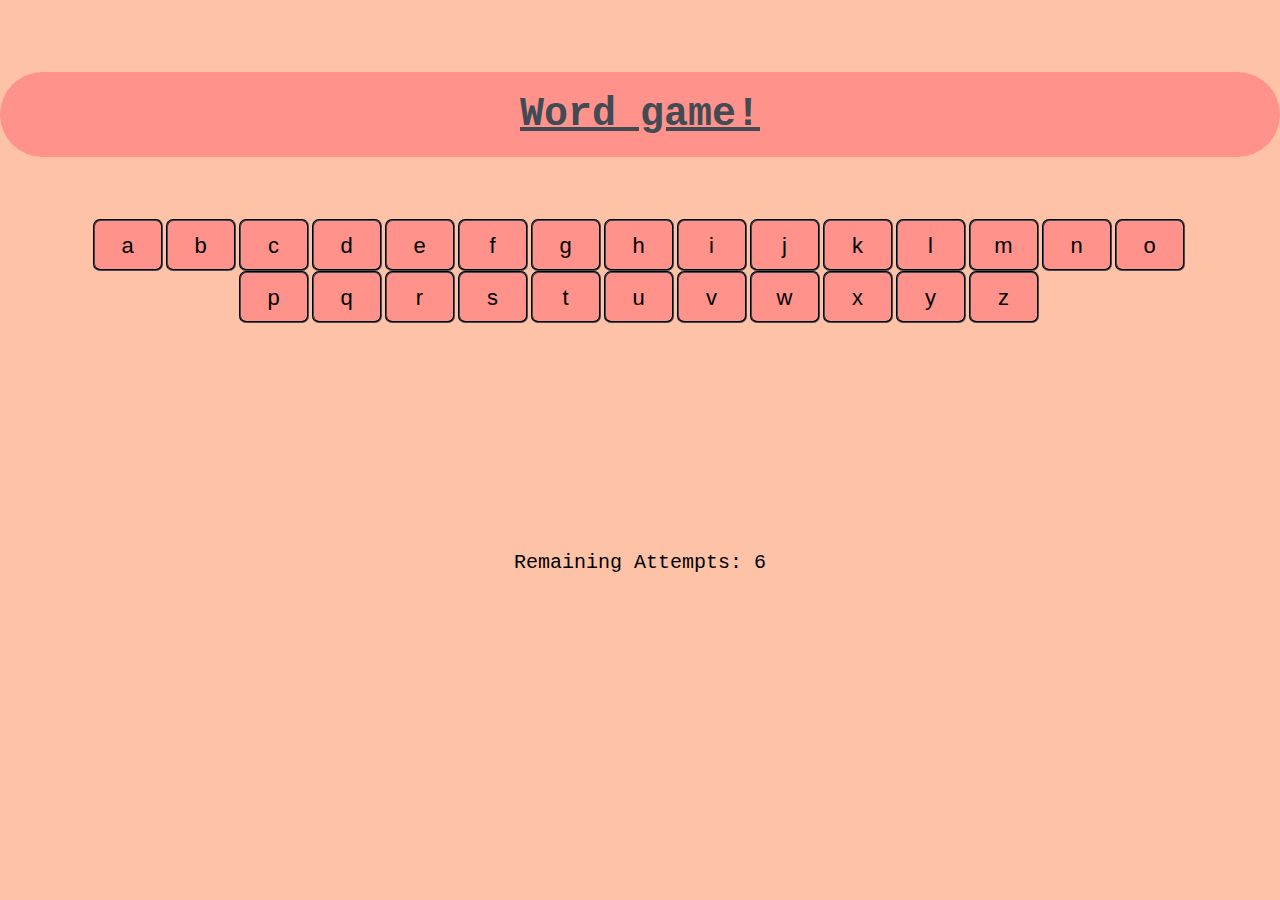
<file: index.html>
<!DOCTYPE html>
<html lang="en">
<head>
    <meta charset="UTF-8">
    <meta name="viewport" content="width=device-width, initial-scale=1.0">
    <title>Word Game</title>
    <link rel="stylesheet" href="./index.css">
</head>

<body>
    <h1 id="title">Word guessing game!</h1>
    <div id="word-display"></div>
    <div id="game-display"></div>
    <div id="buttons-container"></div>
    <p id="remaining-attempts">Remaining Attempts: <span id="attempts-count">6</span></p>
    <div id="gameover-screen" style="display: none;">
        <h1>Game Over</h1>
        <p id="gameover-message"></p>
        <button id="restart-button">Restart</button>
    </div>
    <div id="winner-screen" style="display: none;">
        <h1>Victory!</h1>
        <p id="winner-message"></p>
        <button id="winner-restart-button">Restart</button>
    </div>
    <script src="./index.js" defer></script>
</body>
</html>
</file>
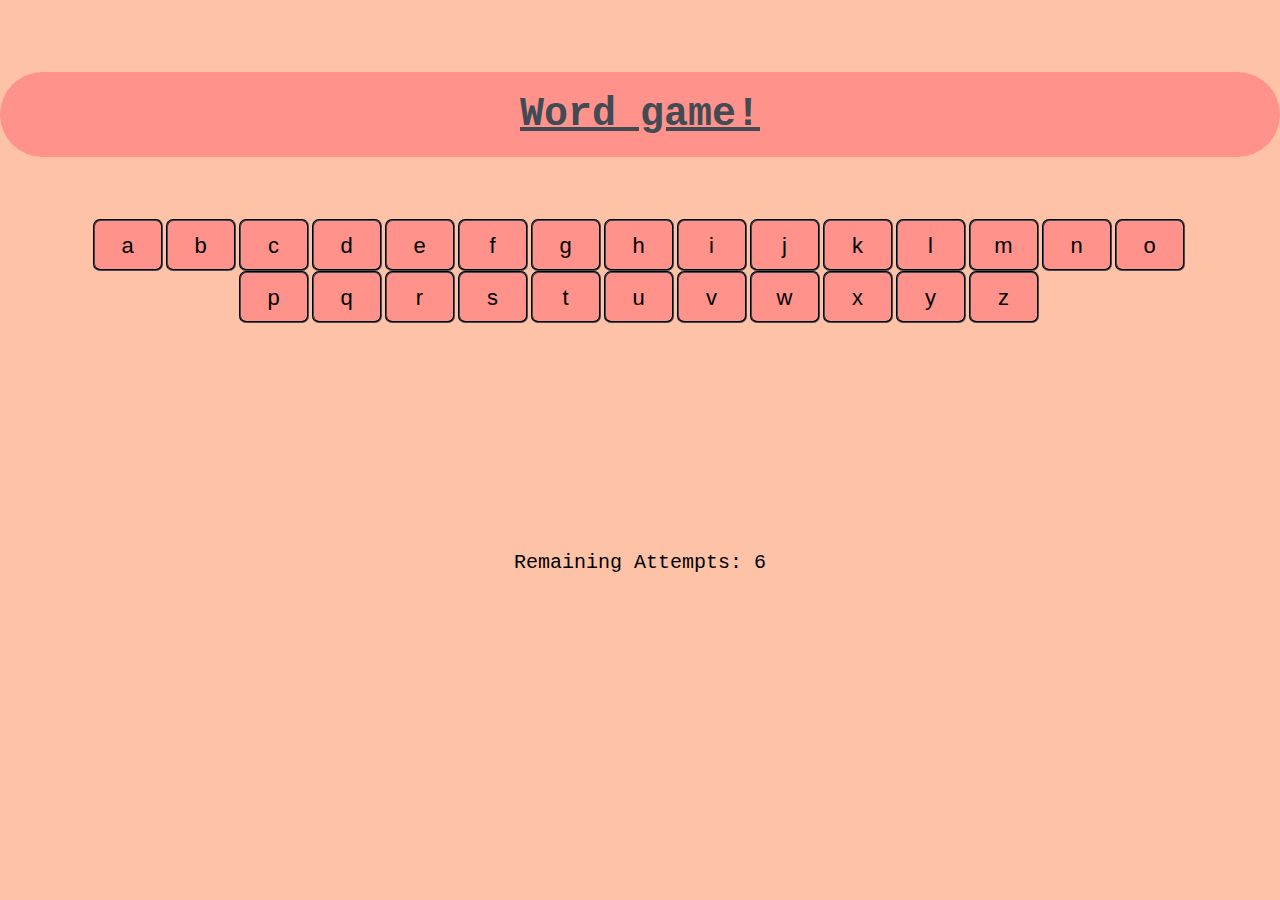
<file: html/index.html>
<!DOCTYPE html>
<html lang="en">
<head>
    <meta charset="UTF-8">
    <meta name="viewport" content="width=device-width, initial-scale=1.0">
    <title>Word Game</title>
    <link rel="stylesheet" href="../index.css">
</head>

<body>
    <h1 id="title">Word guessing game!</h1>
    <div id="word-display"></div>
    <div id="game-display"></div>
    <div id="buttons-container"></div>
    <p id="remaining-attempts">Remaining Attempts: <span id="attempts-count">6</span></p>
    <div id="gameover-screen" style="display: none;">
        <h1>Game Over</h1>
        <p id="gameover-message"></p>
        <button id="restart-button">Restart</button>
    </div>
    <div id="winner-screen" style="display: none;">
        <h1>Victory!</h1>
        <p id="winner-message"></p>
        <button id="winner-restart-button">Restart</button>
    </div>
    <script src="../index.js" defer></script>
</body>
</html>
</file>
<file: index.css>
:root {
    --primary--backgroundcolor:#FEC3A6;
    --pretty--pink:#ffd9df;
    --primary--textcolor:#424B54;
    --extra--color:#ffdfe5;
    --extra--extracolor:#dbcfd1;
    --detail--color:#FF928B;
    
}

html {
    min-height: 100vh;
    margin: 0;  
}
body {  
    background-color: var(--primary--backgroundcolor);
    margin: 0;
    padding: 0;
}

button {
    width: 70px; 
    height: 52px; 
    cursor: pointer;
    font-size: 22px;
    padding: 12px;
    border-radius: 7px;
    margin-right: 3px;
    border-style: groove;
    border-color: var(--primary--textcolor);
    text-align: center;
    background-color: var(--detail--color);
}


#buttons-container {
    text-align: center;
    margin: 62px;
}
#title {
    background-color: var(--detail--color);
    color:var(--primary--textcolor);
    text-decoration:underline;
    font-family: 'Courier New', Courier, monospace;
    font-size: 40px;
    text-align: center;
    margin-top: 72px;
    margin-bottom: 50px;
    padding: 0.5em;
    border-radius: 14em;
}

#gameover-screen {
    position: fixed;
    top: 0;
    left: 0;
    width: 100%;
    height: 100%;
    background-color: rgba(0, 0, 0, 0.7);
    color: white;
    text-align: center;
    padding-top: 50px;
    display: flex;
    flex-direction: column;
    align-items: center;
}

#restart-button {
    border-radius: 12px;
    text-align: center;
    padding: 0px 84px 1px 34px;
    font-size: 16px;
    cursor: pointer;
    color: #ffff;
    background-color: var(--detail--color);
}

#winner-screen {
    position: fixed;
    top: 0;
    left: 0;
    width: 100%;
    height: 100%;
    background-color: rgba(0, 0, 0, 0.7);
    color: white;
    text-align: center;
    padding-top: 50px;
    display: flex;
    flex-direction: column;
    align-items: center;
}

#winner-restart-button {
    border-radius: 12px;
    text-align: center;
    padding: 0px 84px 1px 34px;
    font-size: 16px;
    cursor: pointer;
    color: #ffff;
    background-color: var(--detail--color);
}

#remaining-attempts {
    font-family: 'Courier New', Courier, monospace;
    font-size: 20px;
    padding: 166px;
    text-align: center;
    position: sticky;
}


#word-display {
    display: block;
    text-align: center;
    padding: 22px;
    font-size: 30px;
    position: fixed;
    top: 65%;
    left: 50%;
    transform: translate(-50%, -50%);
    z-index: 1; 
}


@media screen and (max-width: 600px){
    body {
        font-family: 'Courier New', Courier, monospace;
        background-color: var(--primary--backgroundcolor);
    }

    html {
        min-height: 100vh;
        margin: 0;  
    }

    #title {
        font-size: 1.5em;
        margin-top: 2em;
        margin-bottom: 0.5em;
    }

    #remaining-attempts {
        margin: 22px;
        padding-top: 1rem;
        padding: 0px 0px 0px 0px;
      
    }

    #word-display {
        text-align: center;
        padding: 22px;
        font-size: 30px;
        margin-top: 50px; 
        position: static;
        transform: none; 
        z-index: 0;
    } 
    
    #buttons-container {
        text-align: center;
        padding: 12px;

    }

    button {
        font-size: 28px;
    }

    #gameover-screen {
        padding-top: 20%; 
    }

    #restart-button {
        margin-top: 20px;
        padding: 0;
        text-align: center;
    }

    #buttons-container {
        margin: 44px;
        padding: 0;
        text-align: center;
    }
}
</file>
